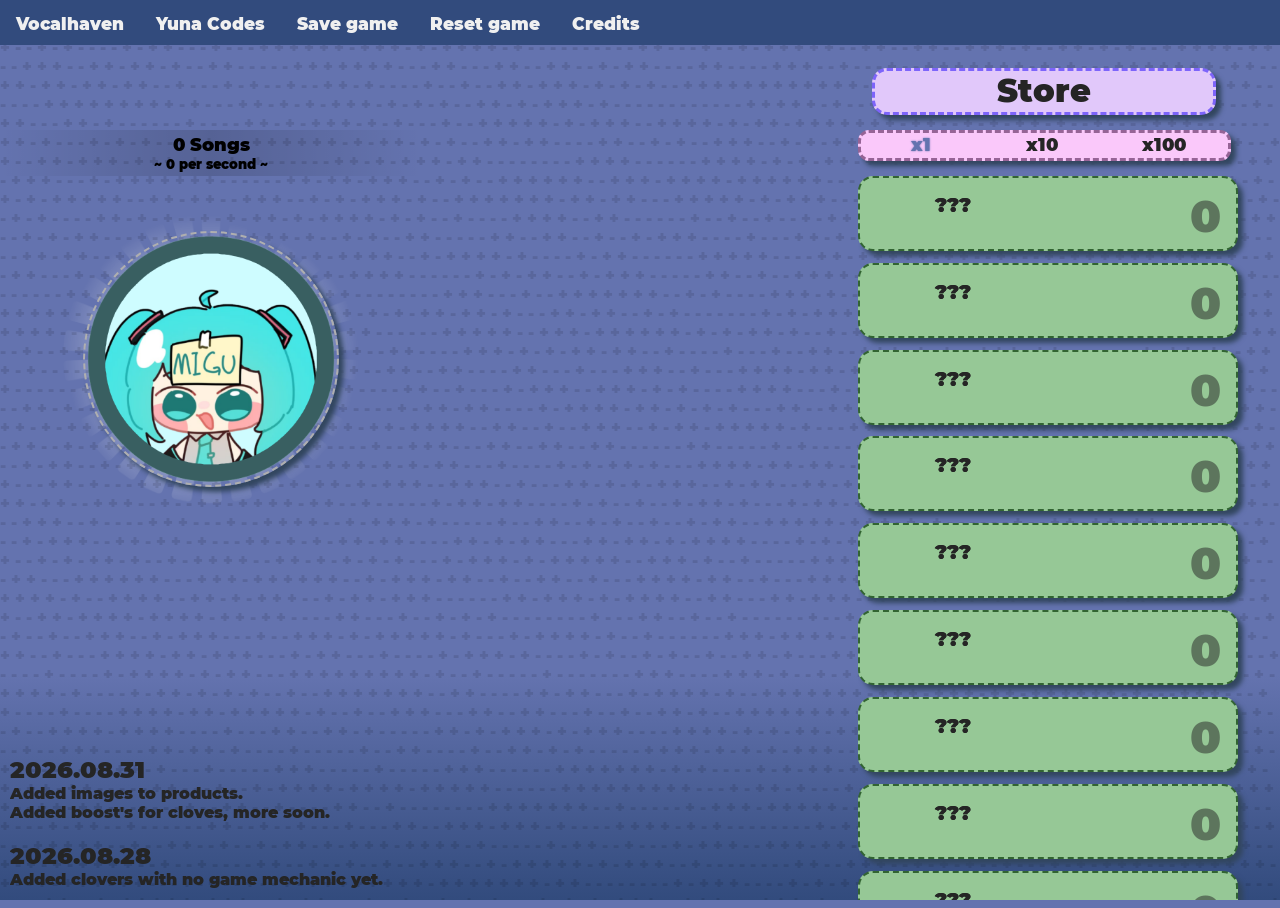
<file: index.html>
<!-- • • • • • • • • • • • • • • • •
Copyright (C) 2026 Yuna2077 - All rights Reserved
You may use, distribute or modify this code under the terms of AGPLv3 license.
    License: https://choosealicense.com/licenses/agpl-3.0/

This game is heavely inspired by cookie clicker.
I probaly have to revisit old functions to revise as this is my first project that includes the making of a "website game", i dont think that i will ever make localization happen tho...
 • • • • • • • • • • • • • • • • -->

<!DOCTYPE html>
<html lang="en">

<head>
    <meta charset="UTF-8">
    <meta name="viewport" content="width=device-width, initial-scale=1.0">

    <title>Vocaloid Clicker</title>

    <link href="./css/style.css" , rel="stylesheet">

    <script src="./scripts/main.js" ></script>
</head>

<body onload="game.startup()">
    <div class="background"; id="background"></div>
    <div class="topbar">
        <a href="https://discord.gg/rPAMv59wPM">Vocalhaven</a> 
        <a href="https://discord.gg/sPQFM9Rj33">Yuna Codes</a>
        <button onclick="game.storage.save()">Save game</button>
        <button onclick="game.storage.reset()">Reset game</button>
        <button onclick="document.querySelector('#contribute').style.visibility = (document.querySelector('#contribute').style.visibility == 'hidden') ? 'visible' : 'hidden';" >Credits</button>
    </div>
    <div>
        <div class="section left">
            <div class="sectionLeft info">
                <div class="title" ; style="height: 70%;" id="points_current">
                    Loading...
                </div>
                <div class="small title" style="height: 30%;" id="points_per_second">
                    Loading...
                </div>
            </div>
            <div class="main buttonAnchor">
                <button class="main button" ;
                    onclick="game.onClicked('mainButton');">
                </button>
                <div class="main sunrays"></div>
            </div>
        </div>
        <div class="section middle">
            <div id="notes" ; class="notes"></div>
        </div>
        <div class="section right">
            <div  class="shopTitle">
                <h1>Store</h1>
            </div>
            <br>
            <div class="bulkButtons">
                <button onclick="game.onClicked('changeBulk', 1)" ; class="bulkButtonSelected" ; id="bulkButton1">x1</button>
                <button onclick="game.onClicked('changeBulk', 10)" ; class="bulkButton" ; id="bulkButton10">x10</button>
                <button onclick="game.onClicked('changeBulk', 100)" ; class="bulkButton" ; id="bulkButton100">x100</button>
            </div>
            <div id="products" ; class="product list"></div>
        </div>
        <div class="tooltip">
            
        </div>
        <div class="contribute"; id="contribute" >
            <div class="contributeButtons">
                <button class="contributeButton"; onclick="document.querySelector('#contribute_help').style.display = 'none'; document.querySelector('#contribute_credits').style.display = ''" >Credits</button>
                <button class="contributeButton"; onclick="document.querySelector('#contribute_help').style.display = ''; document.querySelector('#contribute_credits').style.display = 'none'" >Help</button>
            </div>
            <h4>- - - - - - - - - - - - - - - - - - - - - - - - - - - - -</h4>
            <div id="contribute_help"; style="display: none;" >
                <h2>Want to contribute?</h2>
                <br>
                <h3>- Images ~</h3>
                <p>1. No freaky, nsfw or other things that should be common sense.</p>
                <p>2. To add images hit me up (Discord: yuna.2077, Matrix: @yuna2077:matrix.org, Github: JustYuna).</p>
                <p>3. Style is not really relevant.</p>
                <br>
                <h3>~ Code ~</h3>
                <p>Feel free to suggest me optimizations or future update ideas</p>
                <br>
                <h3>⚠️ Note ⚠️</h3>
                <p>It is not guaranteed that i will include everything sent to me.</p>
            </div>
            <div id="contribute_credits" >
                <h3>♡ Made by Yuna2077 ♡</h3>
                <br>
                <h3>~ Suggestions ~</h3>
                <br>
                <h4>DC: @lily_it. (Lily)</h4>
                <br>
                <h3>~ Artist ~</h3>
                <br>
                <h4>DC: @littlefatplatypus (Rory)</h4>
            </div>
        </div>
        <div id="logs"; class="logs"></div>
    </div>
</body>

</html>

<!--  • • • • • • • • • • • • • • • •
    ╔═══════════════════════════════════════════════════════════════════════════════╗
    ║ ██╗   ██╗██╗   ██╗███╗   ██╗ █████╗       ██████╗ ██████╗ ██████╗ ███████╗
    ║ ╚██╗ ██╔╝██║   ██║████╗  ██║██╔══██╗     ██╔════╝██╔═══██╗██╔══██╗██╔════╝
    ║  ╚████╔╝ ██║   ██║██╔██╗ ██║███████║     ██║     ██║   ██║██║  ██║█████╗
    ║   ╚██╔╝  ██║   ██║██║╚██╗██║██╔══██║     ██║     ██║   ██║██║  ██║██╔══╝
    ║    ██║   ╚██████╔╝██║ ╚████║██║  ██║     ╚██████╗╚██████╔╝██████╔╝███████╗
    ║    ╚═╝    ╚═════╝ ╚═╝  ╚═══╝╚═╝  ╚═╝      ╚═════╝ ╚═════╝ ╚═════╝ ╚══════╝
    ╚═══════════════════════════════════════════════════════════════════════════════╝
 • • • • • • • • • • • • • • • • -->
</file>
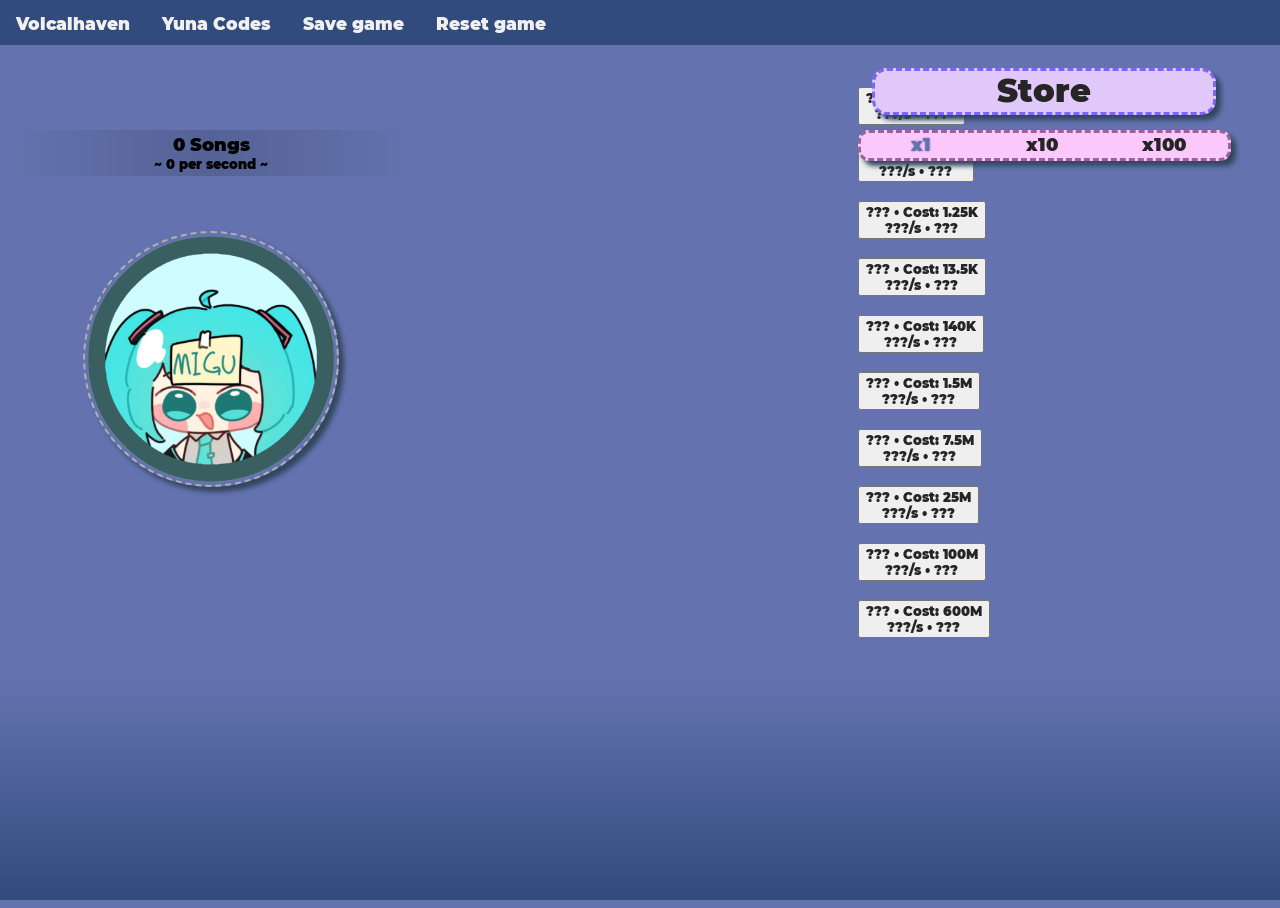
<file: site.html>
<!-- • • • • • • • • • • • • • • • •
Copyright (C) 2026 Yuna2077 - All rights Reserved
You may use, distribute or modify this code under the terms of AGPLv3 license.
    License: https://choosealicense.com/licenses/agpl-3.0/

This game is heavely inspired by cookie clicker.
I probaly have to revisit old functions to revise as this is my first project that includes the making of a "website game", i dont think that i will ever make localization happen tho...
 • • • • • • • • • • • • • • • • -->

<!doctype html>

<!-- SITE -->
<html>

<head>
    <title>Generic Clicker</title>
    <link href="./css/style.css" , rel="stylesheet">

    <script>
        // https://stackoverflow.com/questions/30106476/using-javascripts-atob-to-decode-base64-doesnt-properly-decode-utf-8-strings
        function utf8_to_b64(str) {
            try{return btoa(encodeURIComponent(str).replace(/%([0-9A-F]{2})/g, function(match, p1) {
                return String.fromCharCode(parseInt(p1, 16))
            }));}
            catch(err)
            {return '';}
        };

        function b64_to_utf8(str) {
            try{return decodeURIComponent(Array.prototype.map.call(atob(str), function(c) {
                return '%' + ('00' + c.charCodeAt(0).toString(16)).slice(-2)
            }).join(''));}
            catch(err)
            {return '';}
        };


        function escapeRegExp(str){return str.replace(/[\-\[\]\/\{\}\(\)\*\+\?\.\\\^\$\|]/g, "\\$&");};
        function escapeSpace(str){return str.replace(" ", "")}; // seems like what i needed was so easy to make


        var game = {};

        game.saveTo = "VolcaloidClickerGame";
        game.cache = {};

        // • • • • • • • • • • • • • • • •
        // Helper Functions
        // • • • • • • • • • • • • • • • •

        game.helper = {};
        game.helper.format = {
            /**
             * Abbreviates a number example 1234 -> 1.23K
             * 
             * @param {input} number - The number to format
             * @returns {string} Formatted number (e.g., "1,23K")
             */
            abbreviate: (input) => {
                if (input < 1000) return input.toString();

                const suffixes = ["", "K", "M", "B", "T", "Qa", "Qi"];
                const suffixNum = Math.floor((String(Math.floor(input)).length - 1) / 3);

                const scaled = input / Math.pow(1000, suffixNum);

                let formatted = scaled.toPrecision(3);

                formatted = parseFloat(formatted).toString();

                return formatted + suffixes[suffixNum];
            }
        };
        game.helper.math = {
            /**
             * Returns the price of given data via upgrade formula
             * 
             * @param {basePrice} number - Base price of item
             * @param {owns} number - How much the user owns
             * @param {amount} number - How many are being attempted to purchase
             * @return {number} - Calculated price 
             */
            calculateUpgradeCost: (basePrice, owns, amount) => {
                var price = 0;
                do {
                    price += basePrice * Math.pow(1.2, owns);
                    amount--;
                    owns++;
                } while (amount > 0);
                return Math.round(price)
            },
        };

        // • • • • • • • • • • • • • • • •
        // Storage Helper
        // • • • • • • • • • • • • • • • •

        game.storage = {
            save: function() {
                /*
                var data = JSON.stringify(game.data);
                var date = new Date();
                date.setTime(date.getDate() + (3640 * 24 * 60 * 60 * 1000));
                var expires = "; expires=" + date.toUTCString();
                document.cookie = "cookie=" + data + expires;
                console.log("Data saved\n" + "cookie=" + data + expires)
                */ // cookies truly suck to use...

                var str = JSON.stringify(game.data);
                str=utf8_to_b64(str)+'!END!';
				if (str.length < 10) {
                    console.warn("Saving failed")
                }
                else {
                    str = escape(str);

                    try {
                        local=window.localStorage.setItem(game.saveTo,str);
                    } catch (expection) {};

                    console.log("Game saved");
                    game.note.new("Game saved", "", "", 4);
                }
            },

            getRaw: function() {
                var local = 0;

                try {
                    local=window.localStorage.getItem(game.saveTo)
                } catch (expection) {};

                console.log(local);
                return local;
            },

            get: function() {
                var str = "";
                var local = 0;

                try {
                    local=window.localStorage.getItem(game.saveTo)
                } catch (expection) {};

                if (!local) return; // no save

                str = unescape(local);
                if (str == "") return; // still no save >:v

				str=str.split('!END!')[0];
				str=b64_to_utf8(str);

                return str;
            },

            reset: function() {
                window.localStorage.clear();
                location.reload();
                // lazy ah aproach
            }
        }

        // • • • • • • • • • • • • • • • •
        // Notifications
        // • • • • • • • • • • • • • • • •

        // the great cookie man said note so i am continuing this name scheeme aswell but rewrite basically how it works instead of straight copying it
        game.note = {
            notes: [],
            notesById: [],
            idCounter: 0,
            new: function(title, desc, icon, lifeCycles) {
                var me = {};
                me.title = title;
                me.desc = desc;
                me.icon = icon | "";
                me.life = lifeCycles * game.tick; // 1 cycle = 1 second cause why not
                me.id = "note-" + game.note.idCounter;
                me.added = false;
                game.note.idCounter++;

                game.note.notes[me.id] = me; // this. is stupid and seemed to not work for this use case... or i am stupid no one knows
            },

            remove: function(id) {
                if (game.notes[id]) game.notes[id].life = 0;
            },

            removeAll: function() {
                game.note.notes = {};
                document.querySelector("#notes").innerHTML = "";
            },

            logic: function() {
                for (var [_, me] of Object.entries(game.note.notes))
                {
                    if (!me.added) {
                        me.added = true;
                        var str = `<div id=${me.id}><div class="note"><div class="title"; style="height: 70%;">${me.title}</div><div class="small title"; style="height: 30%;">${me.desc}</div></div><br></div>`;
                        document.querySelector("#notes").innerHTML += str;
                    };

                    me.life--;
                    if (!me.life > 0) {
                        const element = document.querySelector("#" + me.id);
                        if (element) {
                            element.remove()
                        } else delete game.note.notes[me.id];
                    };
                };
            }
        };


        // • • • • • • • • • • • • • • • •
        // Sync Helper
        // • • • • • • • • • • • • • • • •

        game.sync = {
            income: () => {
                var income = 0;

                for (i in game.data.upgrades) {
                    var data = game.data.upgrades[i];
                    var reward = (data.amount * data.income);
                    income += reward;
                };

                game.data.income = income;
            },

            upgradeList: (force) => {
                if (!game.cache.upgradeList) game.cache.upgradeList = {};

                var needsReset = force | false;
                for (i in game.data.upgrades) {
                    var me = game.data.upgrades[i];
                    var cached = game.cache.upgradeList[i];
                    if (!cached) {
                        game.cache.upgradeList[i] = { amount: 0, couldAfford: false, cost: 0 };
                        cached = game.cache.upgradeList[i];
                    };

                    var price = game.helper.math.calculateUpgradeCost(me.cost, me.amount, game.tempData.purchaseAmount);
                    var canAfford = game.data.songs >= price;

                    var amountMatch = cached.amount == me.amount;
                    var costMatch = cached.cost == price;
                    var affordMatch = cached.couldAfford == canAfford;

                    if (!amountMatch | !costMatch | !affordMatch) {
                        needsReset = true;
                        game.cache.upgradeList[i] = { amount: me.amount, couldAfford: canAfford, cost: price };
                    };
                };

                if (!needsReset) return;
                document.querySelector("#upgrades").innerHTML = "";

                for (i in game.data.upgrades) {
                    var data = game.data.upgrades[i];
                    var text = "Could not fetch";
                    var cached = game.cache.upgradeList[i];
                    if (!cached) continue;

                    var price = cached.cost;
                    var cost = game.helper.format.abbreviate(price);
                    var income = game.helper.format.abbreviate(data.income);

                    if (game.data.totalSongs < data.cost) {
                        document.querySelector("#upgrades").innerHTML += `<div>
                            <button class="upgrade locked">??? • Cost: ${cost}<br>???/s • ???</button>
                        </div><br>`;
                    } else {
                        document.querySelector("#upgrades").innerHTML += `<div>
                            <button class="upgrade unlocked"; onclick="game.onClicked('buy_upgrade', '${i}')">${data.name} • Cost: ${cost}<br>${income}/s • ${data.desc}</button>
                        </div><br>`;
                    };
                };
            },

            pointHeader: () => {
                var songs = game.helper.format.abbreviate(Math.round(game.data.songs));

                if (game.tempData.lastNoteTitle != songs) {
                    game.tempData.lastNoteTitle = songs;
                    document.querySelector("#points_current").innerHTML = songs + " Songs";
                };

                var perSecond = game.helper.format.abbreviate(Math.round(game.data.income));

                if (game.tempData.lastNotePerSecond != perSecond) {
                    game.tempData.lastNotePerSecond = perSecond;
                    document.querySelector("#points_per_second").innerHTML = "~ " + perSecond + " per second ~";
                };
            },

            all: () => {
                for (const [key, value] of Object.entries(game.sync)) {
                    if (key != "all") {
                        value();
                    };
                };
            }
        };

        // • • • • • • • • • • • • • • • •
        // Main settings
        // • • • • • • • • • • • • • • • •

        game.tick = 30;
        game.delays = {
            save: {
                delay: 0,
                interval: 300 * game.tick, // 1 = 1sec
                perform: () => {
                    game.storage.save();
                    console.log("Saved cookies")
                }
            },
            guiSync: {
                delay: 0,
                interval: 1 * game.tick,
                perform: () => {
                    game.sync.upgradeList();
                }
            },
            siteTitle: {
                delay: 0,
                interval: 5 * game.tick,
                perform: () => {
                    document.title = game.helper.format.abbreviate(Math.round(game.data.songs)) + " songs - Volcaloid Clicker";
                }
            }
        };
        game.loaded = false;

        // • • • • • • • • • • • • • • • •
        // Data
        // • • • • • • • • • • • • • • • •

        game.tempData = {
            purchaseAmount: 1,
            lastNoteTitle: "",
            lastNotePerSecond: ""
        };
        game.data = {
            songs: 0,
            totalSongs: 0,
            income: 0,
            upgrades: {},
            achievements: {}
        };

        // • • • • • • • • • • • • • • • •
        // Add to data
        // • • • • • • • • • • • • • • • •

        game.upgrades = {
            id: 0,
            new: function(name, desc, cost, income) {
                var me = {};
                me.id = game.upgrades.id;
                me.name = name;
                me.desc = desc;
                me.cost = cost;
                me.income = income;
                me.unlocked = false;
                me.amount = 0;
                game.upgrades.id++;

                game.data.upgrades[escapeSpace(name)] = me;
            }
        };

        { // hope this makes managing data easier
            /*
            10, 1
            100, 2,
            1_250, 8,
            13_500, 50,
            140_000, 250
            1_500_000, 750,
            7_500_000, 3_000,
            25e6, 10_000,
            100e6, 45_000,
            650e6, 145_000,
            2_500e6, 250_000
            */
            game.upgrades.new("Hatsune Miku", "Migu is cuter anyways...", 10, 1);
            game.upgrades.new("Kagamine Twins", "Just like Kagamine Len", 100, 2);
            game.upgrades.new("Magurine Luka", "The fish will never be forgotten", 1_250, 8);
            game.upgrades.new("Hakaine Maiko", "Perfection!", 13_500, 50);
            game.upgrades.new("Kamui Gakupo", "Purple eggplant freak", 140_000, 250);
            game.upgrades.new("Gumi", "In circles in circles", 1_500_000, 750);
            game.upgrades.new("Flower", "Moves pretty abnormaly", 7_500_000, 3_000);
            game.upgrades.new("Oliver", "Steam powered", 25e6, 10_000);
            game.upgrades.new("Yazuki Yukari", "Sent a rabbit to moon", 100e6, 45_000);
            game.upgrades.new("Kasane Teto", "Eats baguettes and produces songs", 600e6, 145_000);
        };

        game.achievements = {
            id: 0,
            // this useless function will mainly be used for startup exclusivly to add em achievements
            new: function(name, desc) {
                var me = {};
                me.id = game.achievements.id;
                me.name = name;
                me.desc = desc;
                me.earned = false;
                game.achievements.id++;

                if (game.data.achievements[escapeSpace(name)] ) return console.warn("Achievement with name " + name + " already exists")
                game.data.achievements[escapeSpace(name)] = me
            },
            newTiered: function(name, desc, objective, param) {
                var me = {};
                me.id = game.achievements.id;
                me.name = name;
                me.earned = false;
                game.achievements.id++;

                if (typeof param == "number") {
                    var amounts = [1, 50, 100];
                    str = "Have " + amounts[param] + " " + objective;
                } else { // there it is... params that i prob never will use again
                    var todo = param.todo;
                    var extra = param.extra;
                    if (!extra) extra = [];
                    var str = "";
                    if (!todo) {
                        console.warn("Incomplete tiered todo", name, desc, objective, param);
                        return false;
                    };

                    if (todo == "overwrite") {
                        if (extra.includes("no_abbreviate")) {// uuh yes
                            str = "Have " + param.amount + " " + objective;
                        } else {
                            str = "Have " + game.helper.format.abbreviate(param.amount) + " " + objective;
                        };
                    };
                };

                if (desc == "") {  me.desc = str; } else me.desc = desc;

                if (game.data.achievements[escapeSpace(name)] ) return console.warn("Achievement with name " + name + " already exists")
                game.data.achievements[escapeSpace(name)] = me;
            },
            award: function(name) {
                if (!game.data.achievements[escapeSpace(name)]) return console.log("Trying to set null achievement " + escapeSpace(name)); 
                if (game.data.achievements[escapeSpace(name)]?.earned) return;

                game.note.new("~ Achievement Unlocked ~", name, "", 120);
                game.data.achievements[escapeSpace(name)].earned = true;
            }
        };

        {
            game.achievements.newTiered("First song", "Earn your first song", "", 0);
            game.achievements.newTiered("Small published", "", "songs", 2);
            game.achievements.newTiered("Song production", "", "songs", { todo: "overwrite", amount: 1_000 });
            game.achievements.newTiered("VIP", "Earn 1337 songs", "", { todo: "overwrite", amount: 1337, extra: ["no_abbreviate"] });
            game.achievements.newTiered("Silver", "Earn 100.000 songs", "", { todo: "overwrite", amount: 100_000 });
            game.achievements.newTiered("Golden", "Earn 1.000.000 songs", "", { todo: "overwrite", amount: 1_000_000 });
            game.achievements.newTiered("Diamond", "Earn 1 Billion songs", "", { todo: "overwrite", amount: 1_000_000_000 });

            game.achievements.newTiered("Hatsune Miku", "", "Hatsune Miku", 0);
            game.achievements.newTiered("Self made man", "", "Hatsune Miku", 1);
            game.achievements.newTiered("Migu was here", "", "Hatsune Miku", 2);

            game.achievements.newTiered("Kagamine Twins", "", "Kagamine Twins", 0);
            game.achievements.newTiered("2 for 1", "", "Kagamine Twins", 1);
            game.achievements.newTiered("ADDIKT ADDIKT", "", "Kagamine Twins", 2);

            game.achievements.newTiered("Magurine Luka", "", "Magurine Luka", 0);
            game.achievements.newTiered("Last of Me", "", "Magurine Luka", 1);
            game.achievements.newTiered("Tako Luka Maguro Fever", "", "Magurine Luka", 2);

            game.achievements.newTiered("Hakaine Maiko", "", "Hakaine Maiko", 0);
            game.achievements.newTiered("Rebound", "", "Hakaine Maiko", 1);
            game.achievements.newTiered("Silver Shirley", "", "Hakaine Maiko", 2);

            game.achievements.newTiered("Kamui Gakupo", "", "Kamui Gakupo", 0);
            game.achievements.newTiered("ACUTE", "", "Kamui Gakupo", 1);
            game.achievements.newTiered("Dancing Samurai", "", "Kamui Gakupo", 2);

            game.achievements.newTiered("Gumi", "", "Gumi", 0);
            game.achievements.newTiered("I Feed", "", "Gumi", 1);
            game.achievements.newTiered("In circles in circles", "", "Gumi", 2);

            game.achievements.newTiered("Flower", "", "Flower", 0);
            game.achievements.newTiered("Abnormaly Dancing Girl", "", "Flower", 1);
            game.achievements.newTiered("Protodisco", "", "Flower", 2);

            game.achievements.newTiered("Oliver", "", "Oliver", 0);
            game.achievements.newTiered("The Detective", "", "Oliver", 1);
            game.achievements.newTiered("Candle Boy", "", "Oliver", 2);

            game.achievements.newTiered("Yazuki Yukari", "", "Yazuki Yukari", 0);
            game.achievements.newTiered("Guillotine", "", "Yazuki Yukari", 1);
            game.achievements.newTiered("Stardust", "", "Yazuki Yukari", 2);

            game.achievements.newTiered("Kasane Teto", "", "Kasane Teto", 0);
            game.achievements.newTiered("Baguette lover", "", "Kasane Teto", 1);
            game.achievements.newTiered("Teto Territory", "", "Kasane Teto", 2);
        };

        game.clickFunctions = {
            buy_upgrade: (name) => {
                var data = game.data.upgrades[escapeSpace(name)];

                if (!data) {
                    console.warn("No data found for upgrade: " + escapeSpace(name));
                    return;
                };

                var price = game.helper.math.calculateUpgradeCost(data.cost, data.amount, game.tempData.purchaseAmount);
                if (game.data.songs < price) return;

                game.data.songs -= price;
                data.amount += game.tempData.purchaseAmount;
                game.sync.income();
                game.sync.upgradeList();

                // idk how efficient this is but ill roll with it for now
                var a = escapeSpace("Hatsune Miku");
                if (game.data.upgrades[a].amount>0) game.achievements.award("Hatsune Miku");
                if (game.data.upgrades[a].amount>49) game.achievements.award("Self made man");
                if (game.data.upgrades[a].amount>99) game.achievements.award("Migu was here");

                a = escapeSpace("Kagamine Twins");
                if (game.data.upgrades[a].amount>0) game.achievements.award("Kagamine Twins");
                if (game.data.upgrades[a].amount>49) game.achievements.award("2 fo 1");
                if (game.data.upgrades[a].amount>99) game.achievements.award("ADDIKT ADDIKT");

                a = escapeSpace("Magurine Luka");
                if (game.data.upgrades[a].amount>0) game.achievements.award("Magurine Luka");
                if (game.data.upgrades[a].amount>49) game.achievements.award("Last of Me");
                if (game.data.upgrades[a].amount>99) game.achievements.award("Tako Luka Maguro Fever");

                a = escapeSpace("Hakaine Maiko");
                if (game.data.upgrades[a].amount>0) game.achievements.award("Hakaine Maiko");
                if (game.data.upgrades[a].amount>49) game.achievements.award("Rebound");
                if (game.data.upgrades[a].amount>99) game.achievements.award("Silver Shirley");

                a = escapeSpace("Kamui Gakupo");
                if (game.data.upgrades[a].amount>0) game.achievements.award("Kamui Gakupo");
                if (game.data.upgrades[a].amount>49) game.achievements.award("ACUTE");
                if (game.data.upgrades[a].amount>99) game.achievements.award("Dancing Samurai");

                a = escapeSpace("Gumi");
                if (game.data.upgrades[a].amount>0) game.achievements.award("Gumi");
                if (game.data.upgrades[a].amount>49) game.achievements.award("I Feed");
                if (game.data.upgrades[a].amount>99) game.achievements.award("In circles in circles");

                a = escapeSpace("Flower");
                if (game.data.upgrades[a].amount>0) game.achievements.award("Flower");
                if (game.data.upgrades[a].amount>49) game.achievements.award("Abnormaly Dancing Girl");
                if (game.data.upgrades[a].amount>99) game.achievements.award("Protodisco");

                a = escapeSpace("Oliver");
                if (game.data.upgrades[a].amount>0) game.achievements.award("Oliver");
                if (game.data.upgrades[a].amount>49) game.achievements.award("The Detective");
                if (game.data.upgrades[a].amount>99) game.achievements.award("Candle Boy");

                a = escapeSpace("Yazuki Yukari");
                if (game.data.upgrades[a].amount>0) game.achievements.award("Yazuki Yukari");
                if (game.data.upgrades[a].amount>49) game.achievements.award("Guillotine");
                if (game.data.upgrades[a].amount>99) game.achievements.award("Stardust");
                
                a = escapeSpace("Kasane Teto");
                if (game.data.upgrades[a].amount>0) game.achievements.award("Kasane Teto");
                if (game.data.upgrades[a].amount>49) game.achievements.award("Baguette Lover");
                if (game.data.upgrades[a].amount>99) game.achievements.award("Teto Territory");
            },

            changeBulk: (amount) => {
                var valid = [1, 10, 100];
                if (!valid.includes(amount)) return;

                document.querySelector(`#bulkButton${amount}`).className = "bulkButtonSelected";
                document.querySelector(`#bulkButton${game.tempData.purchaseAmount}`).className = "bulkButton";

                game.tempData.purchaseAmount = amount;
                game.sync.upgradeList(true);
            }
        };

        game.onClicked = function(Todo, Data) {
            if (!game.loaded) {
                console.warn("onClick rejected, waiting to load data...", "onClicked")
                return
            };

            if (game.clickFunctions[Todo]) {
                game.clickFunctions[Todo](Data);
            } else {
                console.error("Called invalid function: " + Todo + "\nData: " + Data);
            };
        };

        game.loop = function () {
            game.sync.all();

            setInterval(() => {
                if (!game.loaded) return false;

                game.data.songs += game.data.income / game.tick;
                game.data.totalSongs += game.data.income / game.tick;
                game.sync.pointHeader();

                if (new Function("return " + "game.data.totalSongs>0")()) game.achievements.award("First song");
                if (new Function("return " + "game.data.totalSongs>99")()) game.achievements.award("Small published");
                if (new Function("return " + "game.data.totalSongs>999")()) game.achievements.award("Song production");
                if (new Function("return " + "game.data.totalSongs>1336")()) game.achievements.award("VIP");
                if (new Function("return " + "game.data.totalSongs>99999")()) game.achievements.award("Silver");
                if (new Function("return " + "game.data.totalSongs>999999")()) game.achievements.award("Golden");
                if (new Function("return " + "game.data.totalSongs>9999999")()) game.achievements.award("Diamond");

                for (const [key, value] of Object.entries(game.delays)) {
                    value.delay++;
                    if (value.delay > value.interval) {
                        value.delay = 0;
                        value.perform();
                    };
                };

                game.note.logic();

            }, 1000/game.tick)
        };

        game.startup = function() {
            var cookies = game.storage.get();

            if (cookies != null && cookies != "undefined") {
                cookies = JSON.parse(cookies);

                for (i in game.data.upgrades) {
                    if (cookies.upgrades[i] == null) {
                        cookies.upgrades[i] = game.data.upgrades[i];
                    };
                };

                game.data = cookies;
            };

            game.loop();
            game.loaded = true;
        };
    </script>
</head>

<!-- HEAD -->

<body onload="game.startup()">
    <div class="topbar">
        <a href="https://discord.gg/rPAMv59wPM">Volcalhaven</a>
        <a href="https://discord.gg/sPQFM9Rj33">Yuna Codes</a>
        <button onclick="game.storage.save()">Save game</button>
        <button onclick="game.storage.reset()">Reset game</button>
    </div>
    <div>
        <div class="section left">
            <div class="sectionLeft info">
                <div class="title" ; style="height: 70%;" id="points_current">
                    Loading...
                </div>
                <div class="small title" style="height: 30%;" id="points_per_second">
                    Loading...
                </div>
            </div>
            <div class="main buttonAnchor">
                <button class="main button" ;
                    onclick="game.data.songs += 1; game.data.totalSongs += 1; game.sync.pointHeader();">
                </button>
            </div>
        </div>
        <div class="section middle">
            <div id="notes" ; class="notes"></div>
        </div>
        <div class="section right">
            <div  class="shopTitle">
                <h1>Store</h1>
            </div>
            <br>
            <div class="bulkButtons">
                <button onclick="game.onClicked('changeBulk', 1)" ; class="bulkButtonSelected" ; id="bulkButton1">x1</button>
                <button onclick="game.onClicked('changeBulk', 10)" ; class="bulkButton" ; id="bulkButton10">x10</button>
                <button onclick="game.onClicked('changeBulk', 100)" ; class="bulkButton" ; id="bulkButton100">x100</button>
            </div>
            <div id="upgrades" ; class="upgrade list"></div>
        </div>
    </div>
</body>

</html>
</file>
<file: css/style.css>
/* • • • • • • • • • • • • • • • •
Copyright (C) 2026 Yuna2077 - All rights Reserved
You may use, distribute or modify this code under the terms of AGPLv3 license.
    License: https://choosealicense.com/licenses/agpl-3.0/
 • • • • • • • • • • • • • • • • */
 
 :root {
    --color-main: rgb(100, 115, 175);
    --color-darker-main: rgb(75, 100, 145);
    --color-darkest-main: rgb(50, 75, 125);
    --color-secondary: rgb(150, 250, 175);
    --color-darker-secondary: rgb(150, 250, 175);
    --color-text: rgb(37, 37, 37);
    --color-text-brighter: rgb(175, 175, 175);
    --color-text-bright: rgb(240, 240, 240);
    --color-box-shadow: rgb(50, 70, 95);
}

@font-face {
    font-family: 'Montserrat-Black';
    src: url('../assets//font/Montserrat-Black.ttf') format('truetype');
}

html, body {
    width: 100%;
    height: 100%;
}

body {
	-webkit-touch-callout: none;
	-webkit-user-select: none;
	-khtml-user-select: none;
	-moz-user-select: -moz-none;
	-moz-user-select: none;
	-ms-user-select: none;
	user-select: none;
	touch-action: manipulation;

    background: linear-gradient(180deg, var(--color-main) 0%, var(--color-main) 75%, var(--color-darkest-main) 100%);
    font-family: Montserrat-Black;
    overflow: hidden;
	
}

button, p, h1, h2, h3 {
    font-family: Montserrat-Black;
    color: var(--color-text)
}

div,span,h1,h2,h3,h4,h5,h6,p{
    margin:0;
    padding:0;
}

.logs {
    position: absolute;
    left: 10px;
    bottom: 10px;
    background: none;
    width: 33%;
    height: 15%;

    overflow-y: scroll;
    scrollbar-color: var(--color-darkest-main) transparent;
    scrollbar-width: thin;
}

.background {
    position: absolute;
    left: 0%;
    bottom: 0%;
    opacity: 0.1;
    width: 100%;
    height: 100%;
    overflow: hidden;
}

.contribute {
    position: absolute;
    left: 33%;
    top: 15%;
    width: 30%;

    padding: 0.5em;
    border-style: dashed;
    border-radius: 25px;
    border-color: rgb(100, 150, 100);

    background: rgb(200, 250, 200);

    visibility: hidden;
}
.contribute h2 {
    width: 100%;
    text-align: center;
}
.contribute h3 {
    width: 100%;
    text-align: center;
}
.contribute h4 {
    width: 100%;
    text-align: center;
}
.contributeButtons {
    width: 100%;
    height: 25%;


    display: grid;
    grid-template-columns: 49.5% 49.5%;
}
.contributeButton {
    border: none;
    background: none;
    font-size: large;
}
.contributeButton:hover {
    color: rgb(100, 150, 200);
    text-shadow: 0px 0px 2px rgb(100, 150, 200);
}

.topbar {
    width: 100%;
    height: 5%;
    left: 0px;
    top: 0px;
    position: absolute;
    background-color: var(--color-darkest-main);
}

.topbar a {
  float: left;
  text-align: center;
  padding: 14px 16px;
  text-decoration: none;
  font-size: 17px;
  color: var(--color-text-bright);
  background-color: transparent;
  border: transparent;
}

.topbar button {
  float: left;
  text-align: center;
  padding: 14px 16px;
  text-decoration: none;
  font-size: 17px;
  color: var(--color-text-bright);
  background-color: transparent;
  border: transparent;
}

.topbar a:hover {
    color: var(--color-secondary);
    text-shadow: 0px 0px 5px var(--color-secondary);
}
.topbar button:hover {
    color: var(--color-secondary);
    text-shadow: 0px 0px 5px var(--color-secondary);
}

.section.left {
    left: 0px;
    top: 7.5%;
    bottom: 0%;
    width: 33%;
    height: 92.5%;
    position: absolute;
}

.sectionLeft.info {
    position: absolute;
    top: 7.5%;
    left: 0%;
    width: 100%;
    padding-top: 1%;
    padding-bottom: 1%;
    /* background: linear-gradient(90deg, var(--color-main) 0%, var(--color-darker-main) 50%, var(--color-main) 100%); */
    background: linear-gradient(90deg, rgba(0, 0, 0, 0) 0%, rgba(0, 0, 0, 0.15) 50%, rgba(0, 0, 0, 0) 100%);
}

.main.buttonAnchor {
    position: absolute;
    left: 50%;
    top: 35%;
}

.main.button {
    width: 256px;
    height: 256px;
    left: -128px;
    top: -128px;
    position: absolute;
    box-shadow: 5px 5px 5px var(--color-box-shadow);
    border-radius: 100%;
    border-style: dashed;
    border-color: rgb(175, 175, 175);
    background: url(../assets/img/MiguCircle.png);
    background-size: cover;

    transition-duration: 75ms;
    transition-timing-function: ease-in-out;
}

.main.button:hover {
    width: 266px;
    height: 266px;
    left: -133px;
    top: -133px;
}

.main.button:active {
    width: 246px;
    height: 246px;
    left: -123px;
    top: -123px;

}

.main.buttonImage {
    width: 100%;

    content: url('../assets/images/MiguCircle.png');
}

.main.sunrays {
    position: absolute;
    width: 296px;
    height: 296px;
    left: -148px;
    top: -148px;

    background: url(../assets/img/sunrays.png);
    background-size: cover;

    z-index: -1;
}

div.buttonClickEffect {
    position: fixed;
    box-sizing: border-box;
    border-style: hidden;

    font-size: 35px;
    color: rgb(0, 0, 0);

    z-index: 99999;
    pointer-events: none;
}

div.clickEffect {
	position: fixed;
	box-sizing: border-box;

	border-style: dashed;
	border-color: rgb(0, 0, 0);
	border-radius: 50%;

	animation: clickEffect 0.4s ease-out;

	z-index: 99999;
    pointer-events: none;
}

@keyframes clickEffect{
	0%{
		opacity: 0.5;
		width: 0.5em; height: 0.5em;
		margin: -0.25em;
		border-width: 0.5rem;
	}
	100%{
		opacity: 0;
		width: 15em; height: 15em;
		margin: -7.5em;
		border-width: 0.03rem;
	}
}

.section.middle {
    left: 33.5%;
    top: 7.5%;
    bottom: 0%;
    width: 33%;
    height: 92.5%;
    position: absolute;
}

.notes {
    width: 100%;
    height: 30%;
    left: 0px;
    top: 70%;
    overflow-y: scroll;
    scrollbar-color: var(--color-darkest-main) transparent;
    scrollbar-width: thin;
    position: absolute;
}

.note {
    width: 90%;
    background-color: rgb(250, 200, 250);
    padding: 1em;
    box-shadow: 5px 5px 5px var(--color-box-shadow);
    border-radius: 15px;
    border-style: dashed;
    border-color: rgb(150, 100, 150);
    transition-duration: 150ms;
}
.note:hover {
    width: 90%;
    background-color: rgb(250, 150, 150);
    padding: 1em;
    box-shadow: 5px 5px 5px var(--color-box-shadow);
    border-radius: 15px;
    border-style: dashed;
    border-color: rgb(150, 50, 50);
}

.section.right {
    right: 0px;
    top: 7.5%;
    bottom: 0%;
    width: 33%;
    height: 92.5%;
    position: absolute;
}

.shopTitle {
    position: absolute;
    left: 3.5%;
    width: 80%;
    height: 5%;

    background: rgb(225, 200, 250);

    border-radius: 15px;
    border-style: dashed;
    border-color: rgb(125, 100, 250);

    box-shadow: 5px 5px 5px var(--color-box-shadow);
}

.shopTitle h1 {
    text-align: center;
}

.bulkButtons {
    position: absolute;
    top: 7.5%;
    width: 87%;
    height: 3%;

    display: grid;
    grid-template-columns: 33% 33% 33%;
    overflow: hidden;

    border-radius: 1ch;
    border-style: dashed;

    border-color: rgb(150, 100, 150);
    background-color: rgb(250, 200, 250);

    box-shadow: 5px 5px 5px var(--color-box-shadow);
}

.bulkButton {
    height: 100%;
    background-color: transparent;

    border-top-width: 0px;
    border-bottom-width: 0px;
    border-right-width: 0px;
    border-left-width: 0px;

    font-size: large;
}

.bulkButtonSelected {
    height: 100%;
    background-color: transparent;

    border-top-width: 0px;
    border-bottom-width: 0px;
    border-right-width: 0px;
    border-left-width: 0px;

    font-size: large;
    color: rgb(100, 115, 175);
    text-shadow: 0px 0px 2px rgb(100, 115, 175);
}

.bulkButton:hover {
    color: rgb(100, 115, 175);
    text-shadow: 0px 0px 2px rgb(100, 115, 175);
}

.product.list {
    position: absolute;
    top: 13%;

    width: 100%;
    height: 87%;

    overflow-y: scroll;
    scrollbar-color: var(--color-darkest-main) transparent;
    scrollbar-width: thin;
}

.product.holder {
    position: absolute;
    width: 100%;
    height: 10%;
}

.product.locked {
    position: absolute;
    height: 75px;
    width: 90%;
    background-color: rgb(150, 200, 150);
    box-shadow: 5px 5px 5px var(--color-box-shadow);

    border-radius: 15px;
    border-style: dashed;
    border-color: rgb(50, 100, 50);
    padding: 0;
}

.product.unlocked {
    position: absolute;
    height: 75px;
    width: 90%;
    background-color: rgb(200, 250, 200);
    box-shadow: 5px 5px 5px var(--color-box-shadow);

    border-radius: 15px;
    border-style: dashed;
    border-color: rgb(100, 150, 100);
    padding: 0;
}

.product.unlocked:hover {
    background-color: rgb(175, 225, 175);
}

.product.title {
    position: absolute;
    left: 75px;
    top: 15px;
    text-align: left;

    font-size: 20px;
}

.product.sub_title {
    position: absolute;
    left: 75px;
    top: 40px;
    text-align: left;
    font-size: 15px;
}

.product.amount {
    position: absolute;
    right: 15px;
    top: 10px;
    text-align: right;
    font-size: 45px;
    opacity: 0.5;
}

.product.icon {
    position: absolute;
    height: 55px;
    width: 55px;
    top: 10px;
    left: 10px;
}

.title {
    font-size: large;
    text-align: center;
    width: 100%;
}

.medium.title {
    font-size: medium;
    text-align: center;
    width: 100%;
}

.small.title {
    font-size: small;
    text-align: center;
    width: 100%;
}

/*  • • • • • • • • • • • • • • • •
    ╔═══════════════════════════════════════════════════════════════════════════════╗
    ║ ██╗   ██╗██╗   ██╗███╗   ██╗ █████╗       ██████╗ ██████╗ ██████╗ ███████╗
    ║ ╚██╗ ██╔╝██║   ██║████╗  ██║██╔══██╗     ██╔════╝██╔═══██╗██╔══██╗██╔════╝
    ║  ╚████╔╝ ██║   ██║██╔██╗ ██║███████║     ██║     ██║   ██║██║  ██║█████╗
    ║   ╚██╔╝  ██║   ██║██║╚██╗██║██╔══██║     ██║     ██║   ██║██║  ██║██╔══╝
    ║    ██║   ╚██████╔╝██║ ╚████║██║  ██║     ╚██████╗╚██████╔╝██████╔╝███████╗
    ║    ╚═╝    ╚═════╝ ╚═╝  ╚═══╝╚═╝  ╚═╝      ╚═════╝ ╚═════╝ ╚═════╝ ╚══════╝
    ╚═══════════════════════════════════════════════════════════════════════════════╝
 • • • • • • • • • • • • • • • • */
</file>
